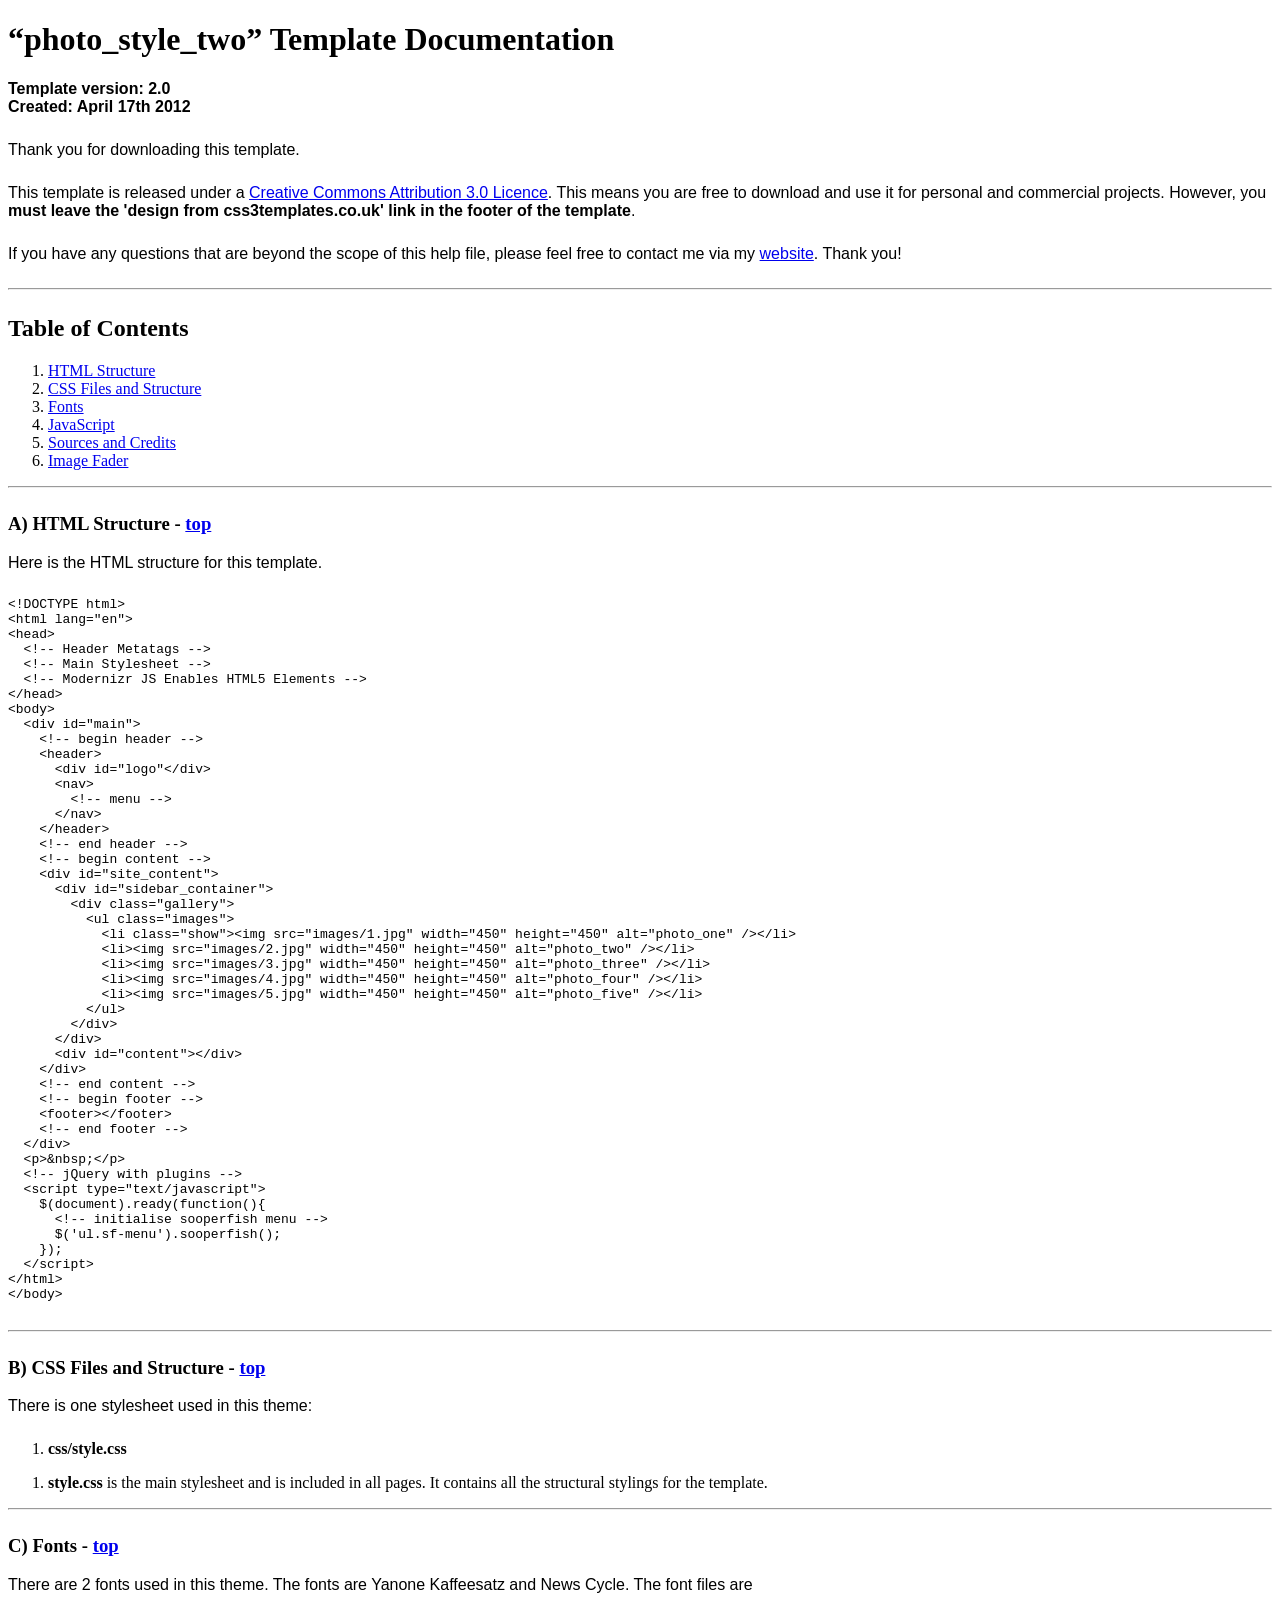
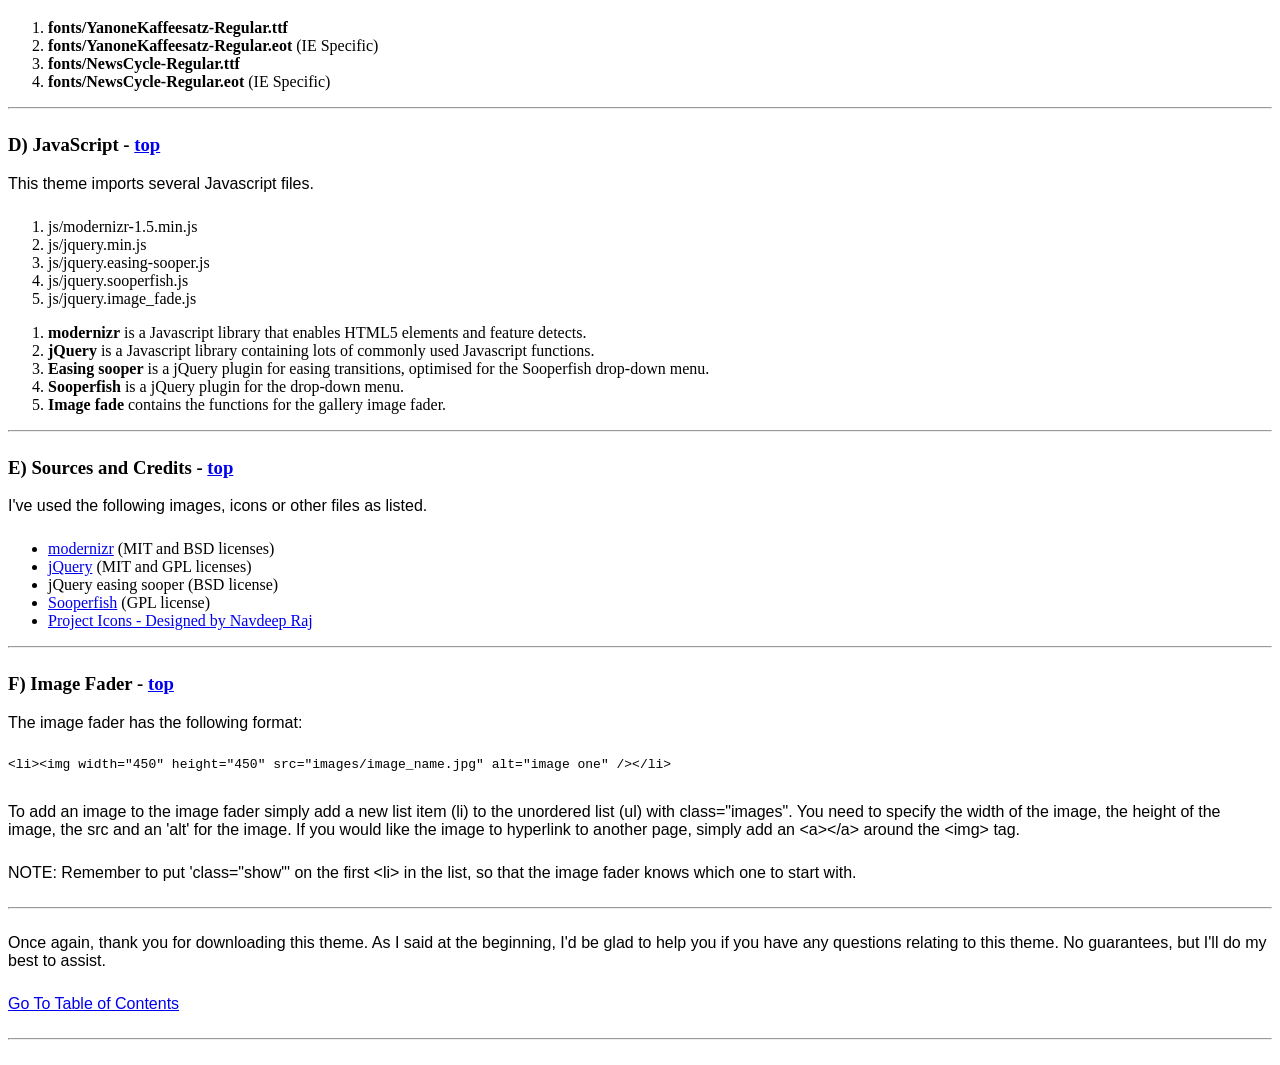
<file: documentation/index.html>
<!DOCTYPE HTML>
<html>
  <meta http-equiv="content-type" content="text/html;charset=utf-8">
  <title>photo_style_two Template</title>
  <style type="text/css" media="screen">
    p, table, hr, .box { font-family: arial; margin-bottom:25px; }
    .box p { margin-bottom:10px; }
  </style>
</head>


<body>
  <div>

    <h1>&ldquo;photo_style_two&rdquo; Template Documentation</h1>

    <p><strong>Template version: 2.0<br />Created: April 17th 2012</strong></p>

    <div>
      <p>Thank you for downloading this template.</p>
      <p>This template is released under a <a href="http://creativecommons.org/licenses/by/3.0">Creative Commons Attribution 3.0 Licence</a>. This means you are free to download and use it for personal and commercial projects. However, you <strong>must leave the 'design from css3templates.co.uk' link in the footer of the template</strong>.</p>
      <p>If you have any questions that are beyond the scope of this help file, please feel free to contact me via my <a href="http://www.css3templates.co.uk">website</a>. Thank you!</p>
    </div>

    <hr>

    <h2 id="toc">Table of Contents</h2>
    <ol>
      <li><a href="#htmlStructure">HTML Structure</a></li>
      <li><a href="#cssFiles">CSS Files and Structure</a></li>
      <li><a href="#fontFiles">Fonts</a></li>
      <li><a href="#javascript">JavaScript</a></li>
      <li><a href="#credits">Sources and Credits</a></li>
      <li><a href="#galleries">Image Fader</a></li>
    </ol>

    <hr>

    <h3 id="htmlStructure"><strong>A) HTML Structure</strong> - <a href="#toc">top</a></h3>
    <p>Here is the HTML structure for this template.</p>

    <pre>
&lt;!DOCTYPE html&gt;
&lt;html lang=&quot;en&quot;&gt;
&lt;head&gt;
  &lt;!-- Header Metatags --&gt;
  &lt;!-- Main Stylesheet --&gt;
  &lt;!-- Modernizr JS Enables HTML5 Elements --&gt;
&lt;/head&gt;
&lt;body&gt;
  &lt;div id=&quot;main&quot;&gt;
    &lt;!-- begin header --&gt;
    &lt;header&gt;
      &lt;div id=&quot;logo&quot;&lt;/div&gt;
      &lt;nav&gt;
        &lt;!-- menu --&gt;
      &lt;/nav&gt;
    &lt;/header&gt;
    &lt;!-- end header --&gt;
    &lt;!-- begin content --&gt;
    &lt;div id=&quot;site_content&quot;&gt;
      &lt;div id=&quot;sidebar_container&quot;&gt;
        &lt;div class=&quot;gallery&quot;&gt;
          &lt;ul class="images"&gt;
            &lt;li class=&quot;show&quot;&gt;&lt;img src=&quot;images/1.jpg&quot; width=&quot;450&quot; height=&quot;450&quot; alt=&quot;photo_one&quot; /&gt;&lt;/li&gt;
            &lt;li&gt;&lt;img src=&quot;images/2.jpg&quot; width=&quot;450&quot; height=&quot;450&quot; alt=&quot;photo_two&quot; /&gt;&lt;/li&gt;
            &lt;li&gt;&lt;img src=&quot;images/3.jpg&quot; width=&quot;450&quot; height=&quot;450&quot; alt=&quot;photo_three&quot; /&gt;&lt;/li&gt;
            &lt;li&gt;&lt;img src=&quot;images/4.jpg&quot; width=&quot;450&quot; height=&quot;450&quot; alt=&quot;photo_four&quot; /&gt;&lt;/li&gt;
            &lt;li&gt;&lt;img src=&quot;images/5.jpg&quot; width=&quot;450&quot; height=&quot;450&quot; alt=&quot;photo_five&quot; /&gt;&lt;/li&gt;
          &lt;/ul&gt;
        &lt;/div&gt;
      &lt;/div&gt;
      &lt;div id=&quot;content&quot;&gt;&lt;/div&gt;
    &lt;/div&gt;
    &lt;!-- end content --&gt;
    &lt;!-- begin footer --&gt;
    &lt;footer&gt;&lt;/footer&gt;
    &lt;!-- end footer --&gt;
  &lt;/div&gt;
  &lt;p&gt;&amp;nbsp;&lt;/p&gt;
  &lt;!-- jQuery with plugins --&gt;
  &lt;script type=&quot;text/javascript&quot;&gt;
    $(document).ready(function(){
      &lt;!-- initialise sooperfish menu --&gt;
      $('ul.sf-menu').sooperfish();
    });
  &lt;/script&gt;
&lt;/html&gt;
&lt;/body&gt;
    </pre>

    <hr>

    <h3 id="cssFiles"><strong>B) CSS Files and Structure</strong> - <a href="#toc">top</a></h3>

    <p>There is one stylesheet used in this theme:</p>
    <ol>
      <li><b>css/style.css</b></li>
    </ol>

    <ol>
      <li><b>style.css</b> is the main stylesheet and is included in all pages. It contains all the structural stylings for the template.</li>
    </ol>

    <hr>

    <h3 id="fontFiles"><strong>C) Fonts</strong> - <a href="#toc">top</a></h3>

    <p>There are 2 fonts used in this theme. The fonts are Yanone Kaffeesatz and News Cycle. The font files are</p>
    <ol>
      <li><b>fonts/YanoneKaffeesatz-Regular.ttf</b></li>
      <li><b>fonts/YanoneKaffeesatz-Regular.eot</b> (IE Specific)</li>
      <li><b>fonts/NewsCycle-Regular.ttf</b></li>
      <li><b>fonts/NewsCycle-Regular.eot</b> (IE Specific)</li>
    </ol>

    <hr>

    <h3 id="javascript"><strong>D) JavaScript</strong> - <a href="#toc">top</a></h3>

    <p>This theme imports several Javascript files.</p>

    <ol>
      <li>js/modernizr-1.5.min.js</li>
      <li>js/jquery.min.js</li>
      <li>js/jquery.easing-sooper.js</li>
      <li>js/jquery.sooperfish.js</li>
      <li>js/jquery.image_fade.js</li>
    </ol>

    <ol>
      <li><b>modernizr</b> is a Javascript library that enables HTML5 elements and feature detects.</li>
      <li><b>jQuery</b> is a Javascript library containing lots of commonly used Javascript functions.</li>
      <li><b>Easing sooper</b> is a jQuery plugin for easing transitions, optimised for the Sooperfish drop-down menu.</li>
      <li><b>Sooperfish</b> is a jQuery plugin for the drop-down menu.</li>
      <li><b>Image fade</b> contains the functions for the gallery image fader.</li>
    </ol>

    <hr>

    <h3 id="credits"><strong>E) Sources and Credits</strong> - <a href="#toc">top</a></h3>

    <p>I've used the following images, icons or other files as listed.

    <ul>
      <li><a href="http://www.modernizr.com">modernizr</a> (MIT and BSD licenses)</li>
      <li><a href="http://www.jquery.com">jQuery</a> (MIT and GPL licenses)</li>
      <li>jQuery easing sooper (BSD license)</li>
      <li><a href="http://archive.plugins.jquery.com/project/SooperFish">Sooperfish</a> (GPL license)</li>
      <li><a href="http://www.dezinerfolio.com/freebie/project-icon-set">Project Icons - Designed by Navdeep Raj</a>
    </ul>

    <hr>

    <h3 id="galleries"><strong>F) Image Fader</strong> - <a href="#toc">top</a></h3>

    <p>The image fader has the following format:</p>

    <pre>
&lt;li&gt;&lt;img width="450" height="450" src="images/image_name.jpg" alt="image one" /&gt;&lt;/li&gt;
    </pre>

    <p>To add an image to the image fader simply add a new list item (li) to the unordered list (ul) with class="images". You need to specify the width of the image, the height of the image, the src and an 'alt' for the image. If you would like the image to hyperlink to another page, simply add an &lt;a&gt;&lt;/a&gt; around the &lt;img&gt; tag.</p>
    <p>NOTE: Remember to put 'class="show"' on the first &lt;li&gt; in the list, so that the image fader knows which one to start with.</p>

    <hr>

    <p>Once again, thank you for downloading this theme. As I said at the beginning, I'd be glad to help you if you have any questions relating to this theme. No guarantees, but I'll do my best to assist.</p>

    <p><a href="#toc">Go To Table of Contents</a></p>

    <hr>
  </div>
</body>
</html>
</file>
